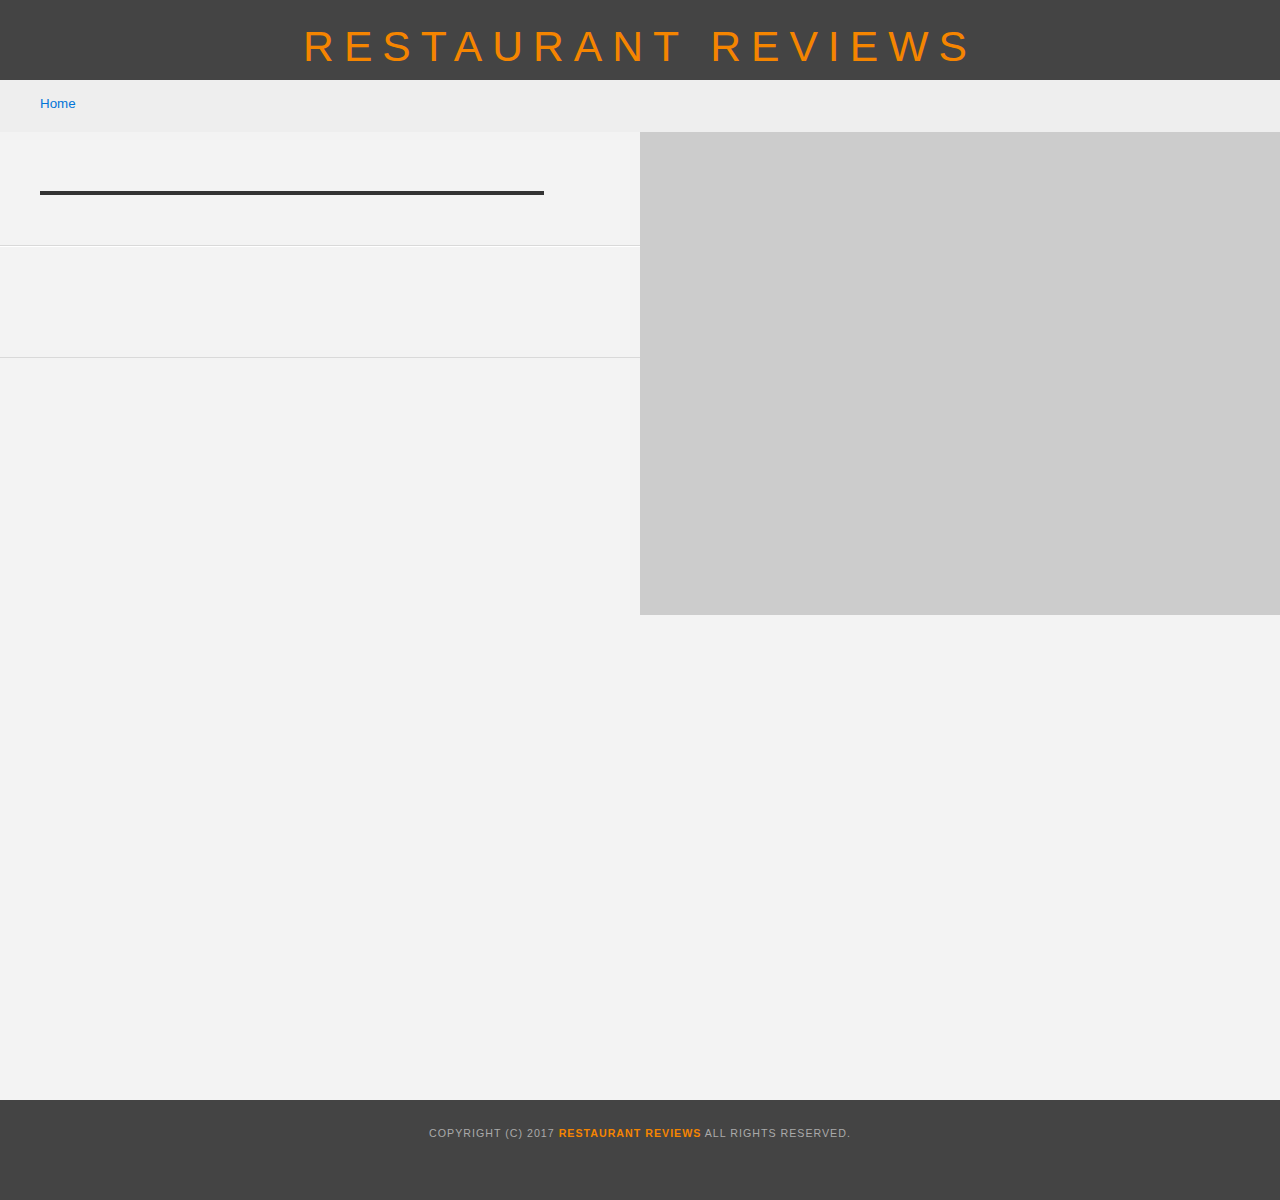
<file: restaurant.html>
<!DOCTYPE html>
<html lang="en">

<head>
    <title>Restaurant Info</title>
    <meta charset="utf-8" />
    <meta name="viewport" content="width=device-width, initial-scale=1" />
    <link rel="stylesheet" href="//normalize-css.googlecode.com/svn/trunk/normalize.css" />
    <link rel="stylesheet" href="css/styles.css" type="text/css" />
    <link rel="stylesheet" href="https://unpkg.com/leaflet@1.3.1/dist/leaflet.css" integrity="sha512-Rksm5RenBEKSKFjgI3a41vrjkw4EVPlJ3+OiI65vTjIdo9brlAacEuKOiQ5OFh7cOI1bkDwLqdLw3Zg0cRJAAQ==" crossorigin="" />
</head>

<body class="inside">
  <header>
    <nav aria-label="go back to home page" role="navigation">
      <h1><a href="./">Restaurant Reviews</a></h1>
    </nav>
    <ul id="breadcrumb" aria-label="breadcrumb" role="navigation">
      <li><a href="./">Home</a></li>
    </ul>
  </header>

  <main id="maincontent">
    <section id="map-container">
      <div id="map" aria-label="location" role="application"></div>
    </section>
    <section id="restraurant-details">
      <section id="restaurant-container">
        <h2 id="restaurant-name"></h2>
        <img id="restaurant-img">
        <p id="restaurant-cuisine"></p>
        <p id="restaurant-address"></p>
        <table id="restaurant-hours"></table>
      </section>
      <section id="reviews-container">
        <ul id="reviews-list"></ul>
      </section>
    </section>
  </main>

  <footer id="footer">
    Copyright (c) 2017 <a href="/"><strong>Restaurant Reviews</strong></a> All Rights Reserved.
  </footer>

  <script src="https://unpkg.com/leaflet@1.3.1/dist/leaflet.js" integrity="sha512-/Nsx9X4HebavoBvEBuyp3I7od5tA0UzAxs+j83KgC8PU0kgB4XiK4Lfe4y4cgBtaRJQEIFCW+oC506aPT2L1zw==" crossorigin=""></script>
  <script src="js/dbhelper.js"></script>
  <script src="js/restaurant_info.js"></script>
</body>

</html>
</file>
<file: css/styles.css>
@charset "utf-8";
/* CSS Document */
*{
  box-sizing: border-box;
}

body,td,th,p{
	font-family: Helvetica, Arial, sans-serif;
	font-size: 10pt;
	color: #333;
	line-height: 1.5;
}

body {
	background-color: #fdfdfd;
	margin: 0;
	position:relative;
}

ul, li {
	font-family: Arial, Helvetica, sans-serif;
	font-size: 10pt;
	color: #333;
}

a {
	color: #f58500;
	text-decoration: none;
}

a:hover, a:focus {
	text-decoration: none;
}

a img{
	border: none 0px #fff;
}

h1, h2, h3, h4, h5, h6 {
  font-family: Arial, Helvetica, sans-serif;
  margin: 0 0 20px;
}

article, aside, canvas, details, figcaption, figure, footer, header, hgroup, menu, nav, section {
	display: block;
}

#maincontent {
  background-color: #f3f3f3;
}

#footer {
  background-color: #444;
  color: #aaa;
  font-size: 8pt;
  letter-spacing: 1px;
  padding: 25px;
  text-align: center;
  text-transform: uppercase;
}


/* ====================== Navigation ====================== */
nav {
  width: 100%;
  height: 80px;
  background-color: #444;
  text-align:center;
}

nav h1 {
  margin: auto;
}

nav h1 a {
  color: #f58500;
  font-size: 1.6em;
  font-weight: 200;
  letter-spacing: 10px;
  text-transform: uppercase;
  line-height: 1.2em;
  display: inline-block;
  margin-top: 21px;
}

#breadcrumb {
    padding: 10px 40px 16px;
    list-style: none;
    background-color: #eee;
    font-size: 17px;
    margin: 0;
}

/* Display list items side by side */
#breadcrumb li {
    display: inline;
}

/* Add a slash symbol (/) before/behind each list item */
#breadcrumb li+li:before {
    padding: 8px;
    color: black;
    content: "/\00a0";
}

/* Add a color to all links inside the list */
#breadcrumb li a {
    color: #0275d8;
    text-decoration: none;
}

/* Add a color on mouse-over */
#breadcrumb li a:hover {
    color: #01447e;
    text-decoration: underline;
}


/* ====================== Map ====================== */
#map {
  height: 400px;
  width: 100%;
  background-color: #ccc;
}


/* ====================== Restaurant Filtering ====================== */
.filter-options {
  width: 100%;
  background-color: #444;
  align-items: center;
  padding: 10px 20px 0px;
}

.filter-options h2 {
  color: #f58500;
  font-size: 1rem;
  font-weight: normal;
  line-height: 1;
  margin: 0;
}

.filter-options .dropdowns {
  display: inline-block;
}

.filter-options label {
  font-family: Arial,sans-serif;
  font-size: 11pt;
  color: #fff;
}

.filter-options select {
  background-color: white;
  border: 1px solid #fff;
  font-family: Arial,sans-serif;
  font-size: 11pt;
  height: 35px;
  letter-spacing: 0;
  margin: 10px;
  padding: 0 10px;
  width: 200px;
}


/* ====================== Restaurant Listing ====================== */
#restaurants-list {
  list-style: outside none none;
  margin: 0;
  padding: 30px 15px 60px;
  text-align: center;
  background: url(../img/simple-gray-texture.jpg) repeat;
  display: grid;
  grid-template-columns: repeat(auto-fit, minmax(350px, 1fr));
}

#restaurants-list li {
  background-color: #fff;
  border: 2px solid #ccc;
  font-family: Arial,sans-serif;
  margin: 15px;
  min-height: 380px;
  padding: 25px 30px;
  text-align: left;
  /* width: 270px; */
  display: flex;
  flex-direction: column;
}

#restaurants-list .restaurant-img {
  background-color: #ccc;
  display: block;
  margin: 0;
  max-width: 100%;
  min-width: 100%;
}

#restaurants-list li h3 {
  color: #f58500;
  font-family: Arial,sans-serif;
  font-size: 14pt;
  font-weight: 200;
  letter-spacing: 0;
  line-height: 1.3;
  margin: 20px 0 10px;
  text-transform: uppercase;
}

#restaurants-list p {
  margin: 0;
  font-size: 11pt;
}

#restaurants-list li a {
  background-color: #f58500;
  border-bottom: 3px solid #eee;
  color: #fff;
  display: inline-block;
  font-size: 10pt;
  margin: 15px 0 0;
  padding: 8px 30px 10px;
  text-align: center;
  text-decoration: none;
  text-transform: uppercase;
  margin-top: auto;
}


/* ====================== Restaurant Details ====================== */
.inside header {
  position: fixed;
  top: 0;
  width: 100%;
  z-index: 1000;
}

.inside #map-container {
  background: blue none repeat scroll 0 0;
  right: 0;
  position: relative;
  z-index: 10;
  height: 485px;
}

.inside #map {
  background-color: #ccc;
  height: 100%;
  width: 100%;
}

.inside #footer {
  bottom: 0;
}

#restaurant-name {
  color: #f58500;
  font-family: Arial,sans-serif;
  font-size: 20pt;
  font-weight: 200;
  letter-spacing: 0;
  margin: 15px 0 30px;
  text-transform: uppercase;
  line-height: 1.1;
}

#restaurant-img {
	width: 90%;
}

#restaurant-address {
  font-size: 12pt;
  margin: 10px 0px;
}

#restaurant-cuisine {
  background-color: #333;
  color: #ddd;
  font-size: 12pt;
  font-weight: 300;
  letter-spacing: 10px;
  margin: 0 0 20px;
  padding: 2px 0;
  text-align: center;
  text-transform: uppercase;
	width: 90%;
}

#restaurant-container, #reviews-container {
  border-bottom: 1px solid #d9d9d9;
  border-top: 1px solid #fff;
  padding: 10px 40px 30px;
}

#reviews-container {
  padding: 30px 40px 80px;
}

#reviews-container h3 {
  color: #f58500;
  font-size: 24pt;
  font-weight: 300;
  letter-spacing: -1px;
  padding-bottom: 1pt;
}

#reviews-list {
  margin: 0;
  padding: 0;
}

#reviews-list li {
  background-color: #fff;
  border: 2px solid #f3f3f3;
  display: block;
  list-style-type: none;
  margin: 0 0 30px;
  overflow: hidden;
  padding: 0 20px 20px;
  position: relative;
  width: 85%;
}

#reviews-list li p {
  margin: 0 0 10px;
}

#restaurant-hours td {
  color: #666;
}


/* ====================== INISIDE RESTAURANT ALIGNMENT ====================== */
.inside {
  display: grid;
  grid-template-rows: 130px auto 100px;
  grid-template-areas: 
    "inside-header"
    "inside-main-content"
    "inside-footer";
}

.inside header {
  grid-area: inside-header;
}

.inside #maincontent {
  grid-area: inside-main-content;
  display: grid;
  grid-template-columns: 1fr 1fr;
  grid-template-rows: 1fr 1fr;
  grid-template-areas: 
    "inside-mc-restaurant-details inside-mc-map-container"
    "inside-mc-restaurant-details .";
}

.inside #footer {
  grid-area: inside-footer;
}

.inside #maincontent #restraurant-details {
  grid-area: inside-mc-restaurant-details;
}

.inside #maincontent #map-container {
  grid-area: inside-mc-map-container;
}

.inside #maincontent #restaurant-container {
  grid-area: inside-mc-restaurant-container;
}

.inside #maincontent #reviews-container {
  grid-area: inside-mc-reviews-container;
}


/* ====================== MEDIA QUERIES ====================== */
@media (min-width: 1px) and (max-width: 630px) {
  nav {
    height: 45px;
  }

  nav h1 a {
    font-size: 0.8em;
    margin-top: 14px;
  }
}

@media (max-width: 465px) {
  .filter-options {
    text-align: center;
  }

  .filter-options label {
    display: none;
  }
}

@media (min-width: 466px) and (max-width: 640px) {
  .filter-options h2 {
    margin-bottom: 10px;
  }
  
  .filter-options label {
    display: block;
  }

  .filter-options select {
    margin-left: 0;
  }
}

@media (max-width: 800px) {
  .inside {
    grid-template-rows: 96px auto 100px;
  }

  .inside #maincontent {
    grid-template-columns: 1fr;
    grid-template-rows: 200px 1fr;
    grid-template-areas: 
      "inside-mc-map-container"
      "inside-mc-restaurant-details";
  }

  .inside #map-container {
    height: 200px;
  }
}
</file>
